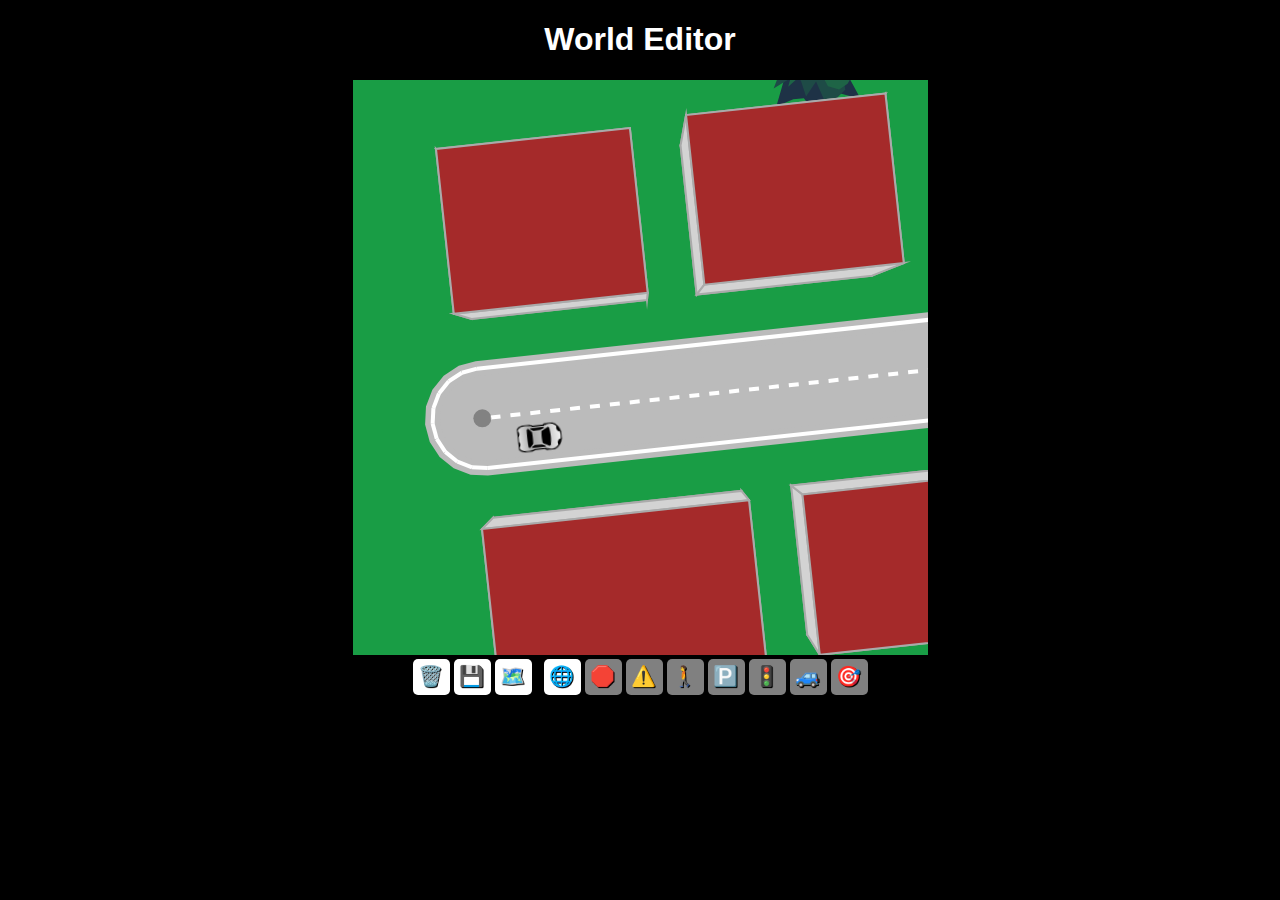
<file: world/index.html>
<!DOCTYPE HTML>
<html>
    <head>
        <title> World Editor</title>
        <link rel="stylesheet" href="styles.css">
    </head>
    <body>
        <h1>World Editor</h1>
        <canvas id="myCanvas"></canvas>
        <div id="controls">
            <button onclick="dispose()">🗑️</button>
            <button onclick="save()">&#128190</button>
            <button onclick="openOsmPanel()">🗺️</button>
            &nbsp;
            <button id="graphBtn" onclick="setmode('graph')">🌐</button>
            <button id="stopBtn" onclick="setmode('stop')">🛑</button>
            <button id="yieldBtn" onclick="setmode('yield')">⚠️</button>
            <button id="crossingBtn" onclick="setmode('crossing')">🚶</button>
            <button id="parkingBtn" onclick="setmode('parking')">🅿️</button>
            <button id="lightBtn" onclick="setmode('light')">🚦</button>
            <button id="startBtn" onclick="setmode('start')">🚙</button>
            <button id="targetBtn" onclick="setmode('target')">🎯</button>

            <div id="osmPanel" style="display: none;">
                <textarea id="osmDataContainer" rows="10" cols="50"
                    placeholder="Paste OSM Data Here"></textarea>
                <div>
                    <button onclick="parseOsmData()">✔️</button>
                    <button onclick="closeOsmPanel()">❌</button>
                </div>
            </div>
        </div>
        
        <script src="js/world.js"></script>
        <script src="js/viewport.js"></script>
        <script src="js/markings/marking.js"></script>
        <script src="js/markings/stop.js"></script>
        <script src="js/markings/start.js"></script>
        <script src="js/markings/crossing.js"></script>
        <script src="js/markings/parking.js"></script>
        <script src="js/markings/light.js"></script>
        <script src="js/markings/target.js"></script>
        <script src="js/markings/yield.js"></script>
        <script src="js/editors/markingEditor.js"></script>
        <script src="js/editors/graphEditor.js"></script>
        <script src="js/editors/stopEditor.js"></script>
        <script src="js/editors/startEditor.js"></script>
        <script src="js/editors/crossingEditor.js"></script>
        <script src="js/editors/parkingEditor.js"></script>
        <script src="js/editors/lightEditor.js"></script>
        <script src="js/editors/targetEditor.js"></script>
        <script src="js/editors/yieldEditor.js"></script>
        <script src="js/items/tree.js"></script>
        <script src="js/items/building.js"></script>
        <script src="js/math/utils.js"></script>
        <script src="js/math/graph.js"></script>
        <script src="js/math/osm.js"></script>
        <script src="js/primitive/point.js"></script>
        <script src="js/primitive/segment.js"></script>
        <script src="js/primitive/polygon.js"></script>
        <script src="js/primitive/envelope.js"></script>
        
        <!-- <script src="saves/big_with_target.world"></script> -->
        <script src="saves/try.world"></script>
        <!-- <script src="saves/big.world"></script> -->
        <!-- <script src="saves/test.world"></script> -->
        <script>
            myCanvas.width = 575;
            myCanvas.height = 575;

            const ctx = myCanvas.getContext("2d");

            const graph = world.graph;

            const viewport = new Viewport(myCanvas, world.zoom, world.offset);

            const tools = {
                graph: { button: graphBtn, editor: new GraphEditor(viewport, graph) },
                stop: { button: stopBtn, editor: new StopEditor(viewport, world) },
                crossing: { button: crossingBtn, editor: new CrossingEditor(viewport, world) },
                start: { button: startBtn, editor: new StartEditor(viewport, world) },
                parking: { button: parkingBtn, editor: new ParkingEditor(viewport, world) },
                light: { button: lightBtn, editor: new LightEditor(viewport, world) },
                target: { button: targetBtn, editor: new TargetEditor(viewport, world) },
                yield: { button: yieldBtn, editor: new YieldEditor(viewport, world) }
            };

            let oldGraphHash = graph.hash();

            setmode("graph");

            animate();

            function animate(){
                viewport.reset();
                if(graph.hash() != oldGraphHash){
                    world.generate();
                    oldGraphHash = graph.hash();
                }
                const viewPoint = scale(viewport.getOffset(), -1);
                world.draw(ctx, viewPoint);
                ctx.globalAlpha = 0.3;
                for(const tool of Object.values(tools)){
                    tool.editor.display();
                }
                requestAnimationFrame(animate);
            }

            function dispose(){
                tools["graph"].editor.dispose();
                world.markings.length = 0;
            }

            function save(){
                world.zoom = viewport.zoom;
                world.offset = viewport.offset;

                const element = document.createElement("a");
                element.setAttribute(
                    "href",
                    "data:application/json;charset=utf-8," +
                        encodeURIComponent("const world = World.load(" + 
                            JSON.stringify(world)
                            + ");")
                );

                const fileName = "name.world";
                element.setAttribute("download", fileName);

                element.click();

                localStorage.setItem("world", JSON.stringify(world));
            }

            function setmode(mode){
                disableEditors();                
                tools[mode].button.style.backgroundColor = "white";
                tools[mode].button.style.filter = "";
                tools[mode].editor.enable();
            }

            function disableEditors(){
                for(const tool of Object.values(tools)){
                    tool.button.style.backgroundColor = "grey";
                    tool.button.style.filter = "greyscale(100%)";
                    tool.editor.disable();
                }
            }

            function openOsmPanel(){
                osmPanel.style.display = "block";
            }

            function closeOsmPanel(){
                osmPanel.style.display = "none";
            }

            function parseOsmData(){
                if(osmDataContainer.value == ""){
                    alert("Paste data first");
                    return;
                }
                 const res = Osm.parseRoads(JSON.parse(osmDataContainer.value));
                 graph.points = res.points;
                 graph.segments = res.segments;
                closeOsmPanel();
            }
        </script>
    </body>
</html>
</file>
<file: world/styles.css>
body{
    background-color: black;
    text-align: center;
    overflow: hidden;
}

h1{
    color: white;
    font-family: Arial;
}

#myCanvas{
    background-color: rgb(25, 157, 69);
}

button, .file-input-label {
    display: inline-block;
    background-color: white;
    font-size: 20px;
    padding: 5px 7px 7px 5px;
    border: none;
    border-radius: 5px;
    text-shadow: 1px 1px black;
    cursor: pointer;
}

input[type="file"]{
    display: none;
}

#osmPanel {
    position:absolute;
    top:50%;
    left: 50%;
    transform: translate(-50%, -50%);
    background-color: rgba(0, 0, 0, 0.7);
    padding: 5000px;
}
</file>
